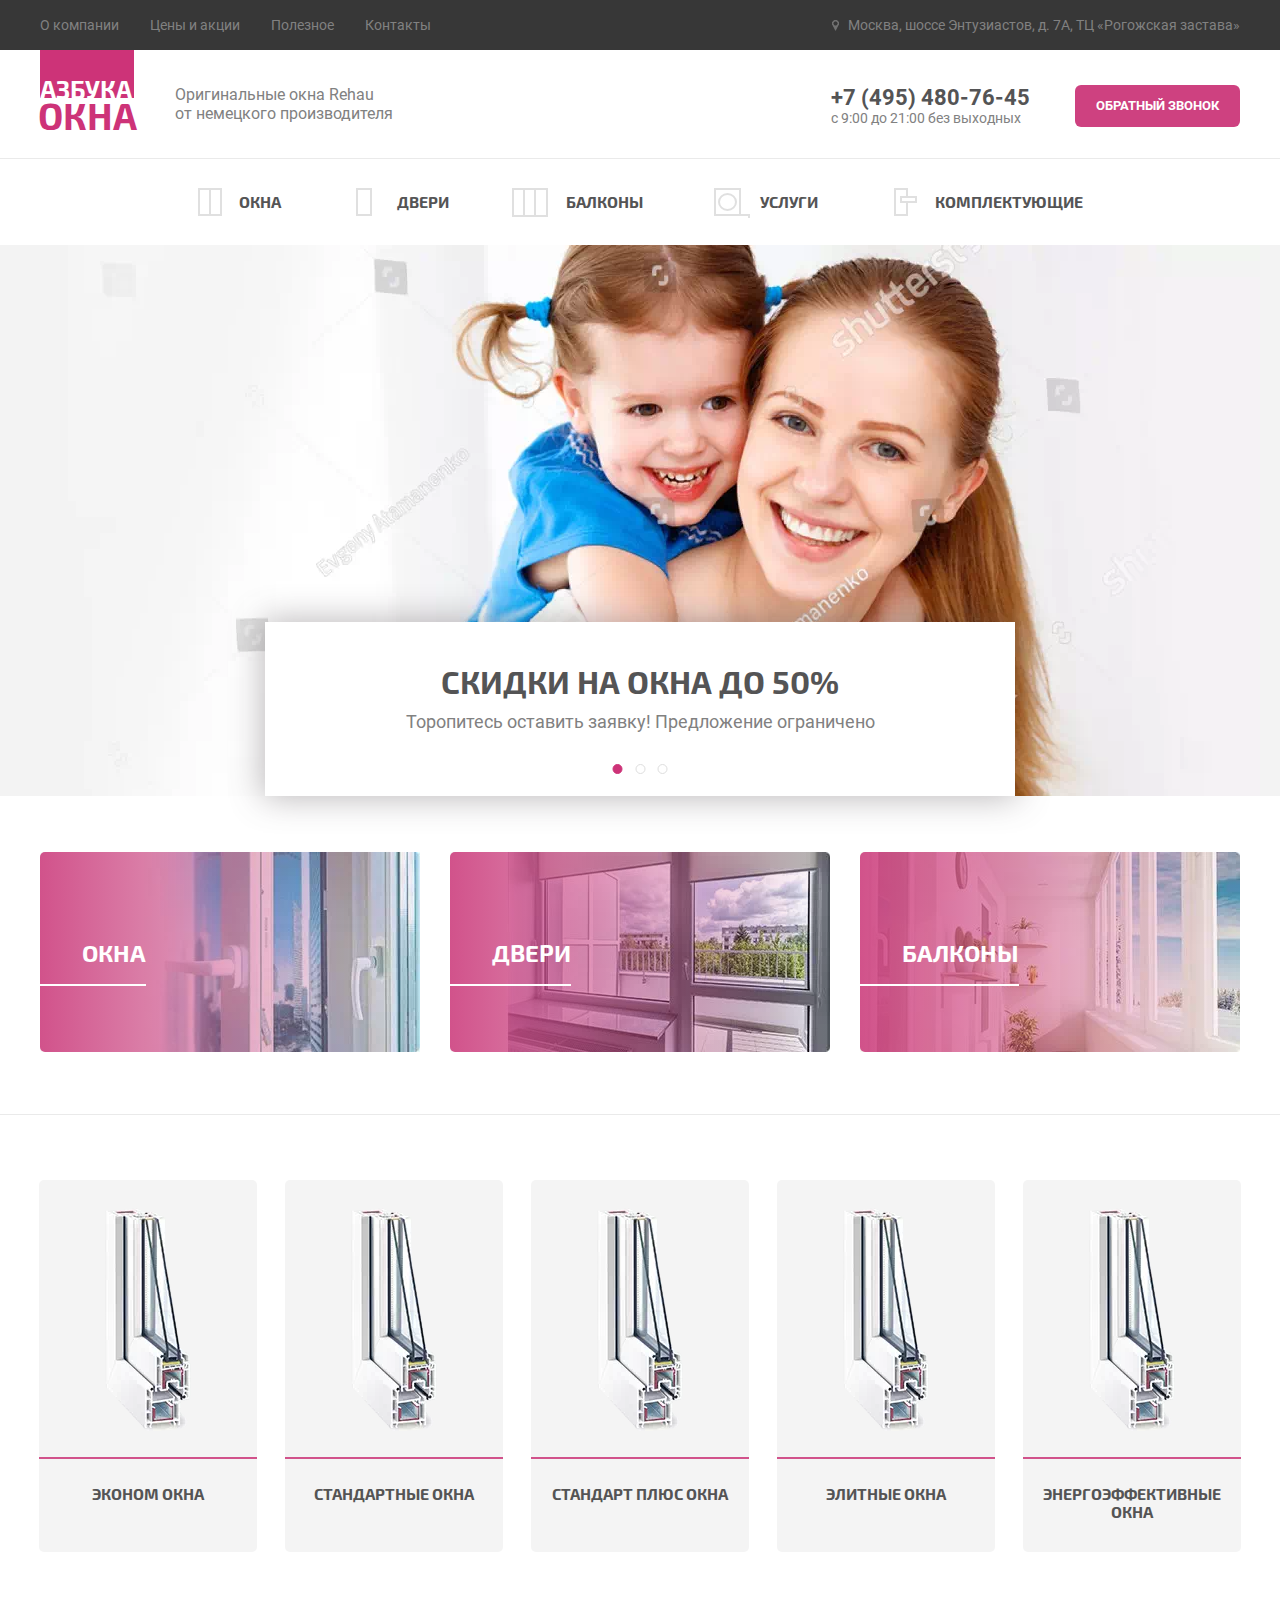
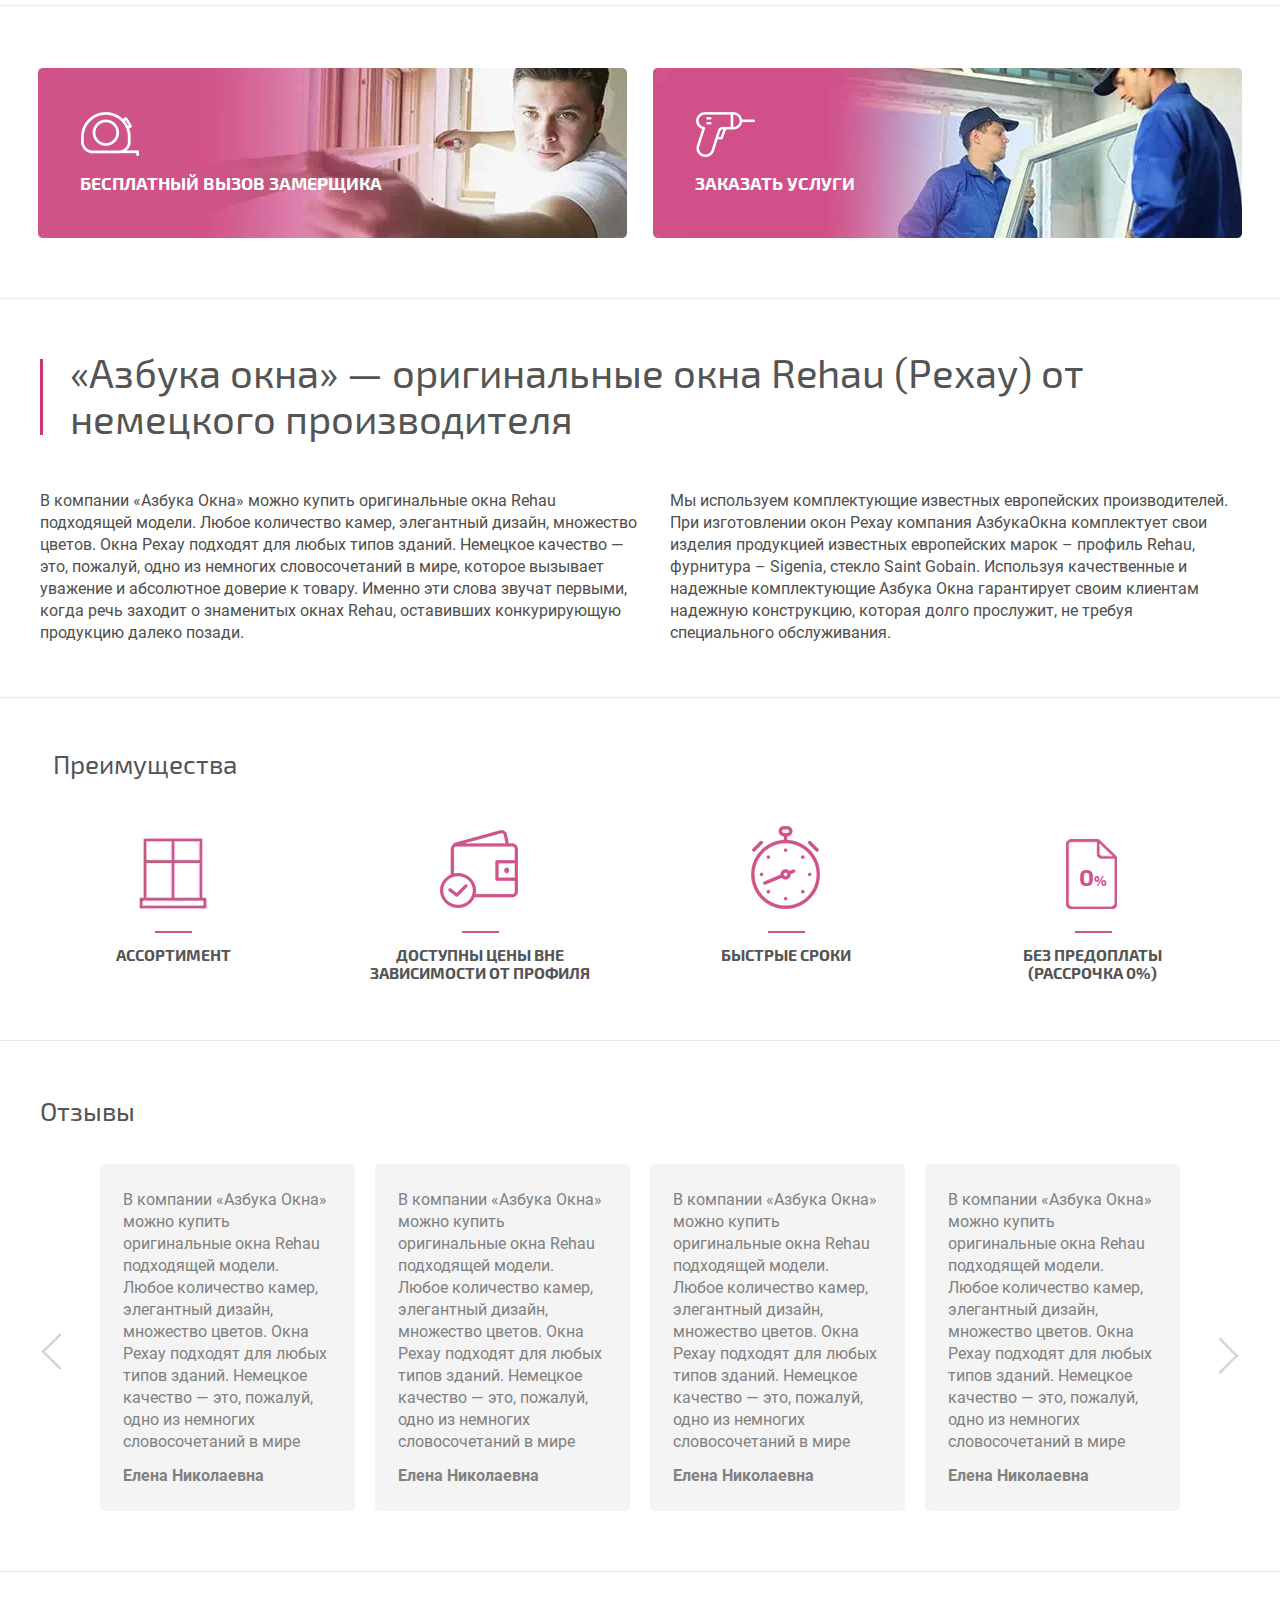
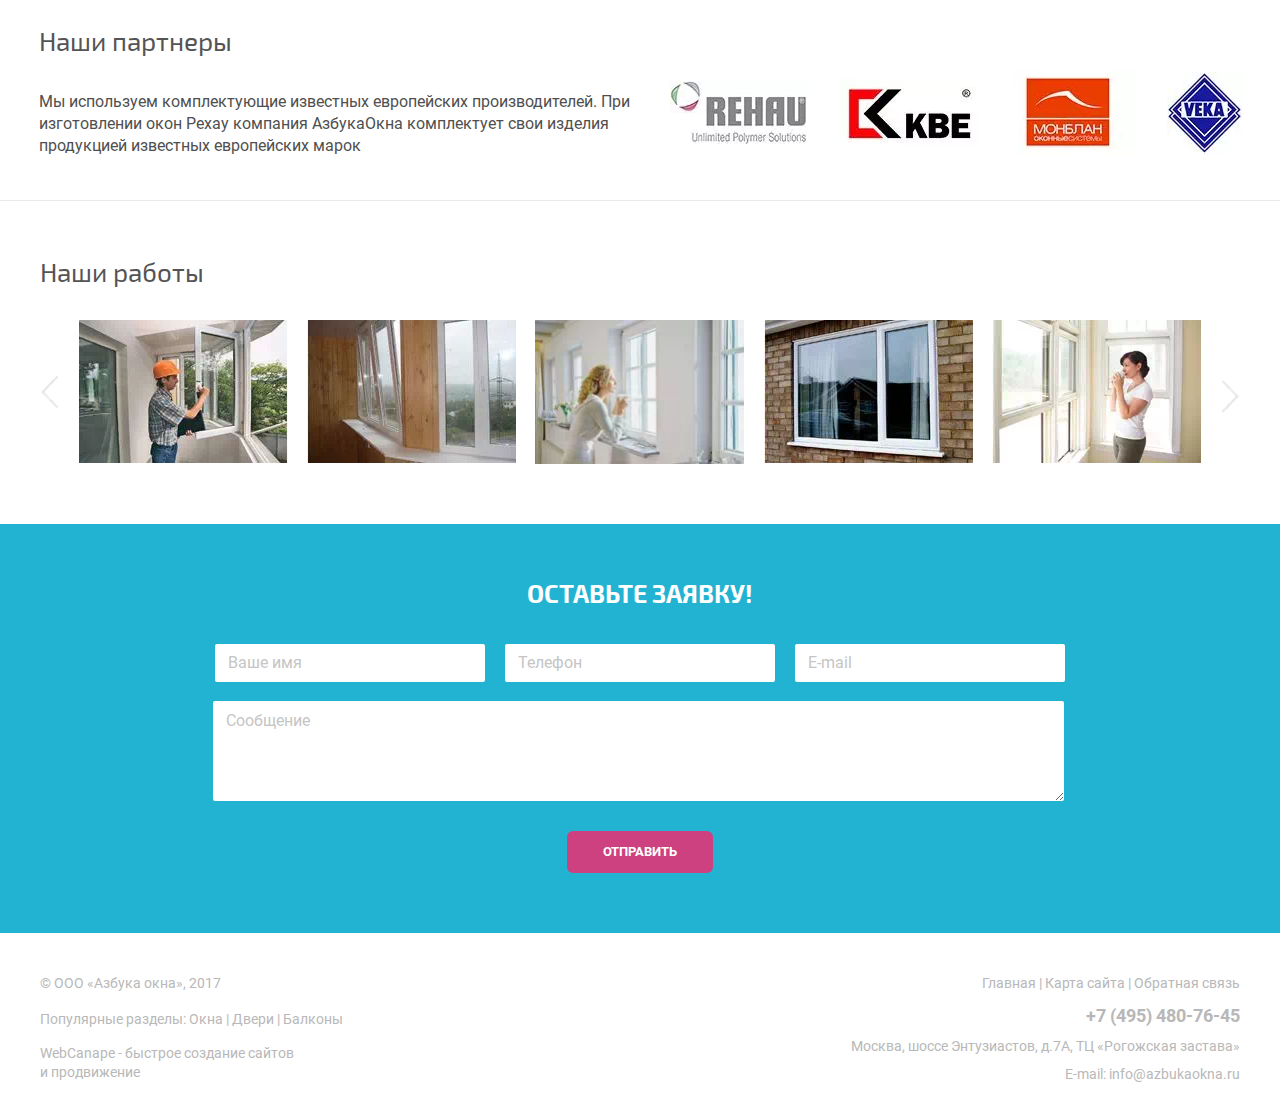
<file: docs/index.html>
<!doctype html><html lang="ru"><head><meta charset="UTF-8"><meta name="keywords" content="Азбука окна, пластиковые окна"><meta name="description" content="Купить недорогие пластиковые окна ПВХ от производителя из немецких профилей REHAU (Рехау). Низкие цены, гарантия, рассрочка."><meta name="author" content="https://github.com/webproject67"><meta name="format-detection" content="telephone=no"><title>Пластиковые окна в Азбука окна</title><link rel="apple-touch-icon" sizes="180x180" href="favicon/apple-touch-icon.png"><link rel="icon" type="image/png" sizes="32x32" href="favicon/favicon-32x32.png"><link rel="icon" type="image/png" sizes="16x16" href="favicon/favicon-16x16.png"><link rel="manifest" href="/site.webmanifest"><meta name="msapplication-TileColor" content="#da532c"><meta name="theme-color" content="#ffffff"><link rel="preload" href="fonts/Exo2-Bold.woff2" as="font" type="font/woff2" crossorigin="anonymous"><link rel="preload" href="fonts/Exo2-Regular.woff2" as="font" type="font/woff2" crossorigin="anonymous"><link rel="preload" href="fonts/Roboto-Bold.woff2" as="font" type="font/woff2" crossorigin="anonymous"><link rel="preload" href="fonts/Roboto-Regular.woff2" as="font" type="font/woff2" crossorigin="anonymous"><link href="style.css" rel="stylesheet"></head><body><header class="page-header"><div class="page-header__nav"><nav class="main-nav"><ul class="main-nav__list"><li class="main-nav__item"><a class="main-nav__link" href="#">О компании</a></li><li class="main-nav__item"><a class="main-nav__link" href="#">Цены и акции</a></li><li class="main-nav__item"><a class="main-nav__link" href="#">Полезное</a></li><li class="main-nav__item"><a class="main-nav__link" href="#">Контакты</a></li></ul><button class="main-nav__address">Москва, шоссе Энтузиастов, д. 7А, ТЦ «Рогожская застава»</button></nav></div><section class="page-header__contacts"><h2 class="visually-hidden">Контакты</h2><div class="page-header__leftColumn"><div class="page-header__logo"><p class="page-header__alphabet">азбука</p><p class="page-header__windows">окна</p></div><p class="page-header__desc">Оригинальные окна Rehau<br>от немецкого производителя</p></div><div class="page-header__rightColumn"><div class="page-header__telephone"><a class="page-header__tel" href="tel:+74954807645">+7 (495) 480-76-45</a><p class="page-header__time">c 9:00 до 21:00 без выходных</p></div><button class="page-header__btn">Обратный звонок</button></div></section><section class="page-header__type"><h2 class="visually-hidden">Слайдер</h2><ul class="page-header__list"><li class="page-header__item"><a class="page-header__link" href="#"><span class="page-header__lines page-header__lines--line1-1"></span> <span class="page-header__lines page-header__lines--line1-2"></span> <span class="page-header__lines page-header__lines--line1-3"></span> окна</a></li><li class="page-header__item"><a class="page-header__link" href="#"><span class="page-header__lines page-header__lines--line2-1"></span> <span class="page-header__lines page-header__lines--line2-2"></span> двери</a></li><li class="page-header__item"><a class="page-header__link" href="#"><span class="page-header__lines page-header__lines--line3-1"></span> <span class="page-header__lines page-header__lines--line3-2"></span> <span class="page-header__lines page-header__lines--line3-3"></span> балконы</a></li><li class="page-header__item"><a class="page-header__link" href="#"><span class="page-header__lines page-header__lines--line4-1"></span> <span class="page-header__lines page-header__lines--line4-2"></span> <span class="page-header__lines page-header__lines--line4-3"></span> услуги</a></li><li class="page-header__item"><a class="page-header__link" href="#"><span class="page-header__lines page-header__lines--line5-1"></span> <span class="page-header__lines page-header__lines--line5-2"></span> <span class="page-header__lines page-header__lines--line5-3"></span> <span class="page-header__lines page-header__lines--line5-4"></span> <span class="page-header__lines page-header__lines--line5-5"></span> комплектующие</a></li></ul></section></header><main class="page-main"><section class="sliders"><h1 class="visually-hidden">Азбука окна, пластиковые окна</h1><ul class="sliders__list"><li class="sliders__item sliders__item--active"><picture><source type="image/webp" srcset="img/webp/slider1@1x.webp, img/webp/slider1@2x.webp 2x"><img class="sliders__img sliders__img--slider1" src="img/slider1@1x.jpg" srcset="img/slider1@2x.jpg 2x" alt="slider"></picture><div class="sliders__desc"><h2 class="sliders__title">Скидки на окна до 50%</h2><p class="sliders__text">Торопитесь оставить заявку! Предложение ограничено</p></div></li><li class="sliders__item"><picture><source type="image/webp" srcset="img/webp/slider2@1x.webp, img/webp/slider2@2x.webp 2x"><img class="sliders__img sliders__img--slider2" src="img/slider2@1x.jpg" srcset="img/slider2@2x.jpg 2x" alt="slider"></picture><div class="sliders__desc"><h2 class="sliders__title">Надоело переплачивать за бренды?</h2><p class="sliders__text">Только у нас стоимость окна не зависит от производителя профиля.<br>Любой производитель - одна цена.</p></div></li><li class="sliders__item"><picture><source type="image/webp" srcset="img/webp/slider3@1x.webp, img/webp/slider3@2x.webp 2x"><img class="sliders__img sliders__img--slider3" src="img/slider3@1x.jpg" srcset="img/slider3@2x.jpg 2x" alt="slider"></picture><div class="sliders__desc"><h2 class="sliders__title">москитная сетка в подарок</h2><p class="sliders__text">все весну при заказе окон</p></div></li></ul><div class="sliders__btns"><span class="sliders__btn sliders__btn--active"></span> <span class="sliders__btn"></span> <span class="sliders__btn"></span></div></section><section class="layout"><h2 class="visually-hidden">Разводка</h2><ul class="layout__list"><li class="layout__item"><p class="layout__text">окна</p><picture><source type="image/webp" srcset="img/webp/windows@1x.webp, img/webp/windows@2x.webp 2x"><img class="layout__img" src="img/windows@1x.jpg" srcset="img/windows@2x.jpg 2x" alt="windows"></picture><span class="layout__linear-gradient"></span></li><li class="layout__item"><p class="layout__text">двери</p><picture><source type="image/webp" srcset="img/webp/doors@1x.webp, img/webp/doors@2x.webp 2x"><img class="layout__img" src="img/doors@1x.jpg" srcset="img/doors@2x.jpg 2x" alt="doors"></picture><span class="layout__linear-gradient"></span></li><li class="layout__item"><p class="layout__text">балконы</p><picture><source type="image/webp" srcset="img/webp/balconies@1x.webp, img/webp/balconies@2x.webp 2x"><img class="layout__img" src="img/balconies@1x.jpg" srcset="img/balconies@2x.jpg 2x" alt="balconies"></picture><span class="layout__linear-gradient"></span></li></ul></section><span class="page-main__lines page-main__lines--line1"></span><section class="windows"><h2 class="visually-hidden">Окна</h2><ul class="windows__list"><li class="windows__item"><picture><source type="image/webp" srcset="img/webp/windows2@1x.webp, img/webp/windows2@2x.webp 2x"><img class="windows__img" src="img/windows2@1x.png" srcset="img/windows2@2x.png 2x" alt="windows"></picture><p class="windows__text">Эконом окна</p><div class="windows__hover"><p class="windows__description">Окна с повышенными теплозащитными характеристиками. Для холодных квартир, загородного жилья, объединения лоджий с комнатой.</p><p class="windows__price">Цена от <span class="windows__price--font-size">9 999</span><br>руб. за м<sup><small>2</small></sup></p><button class="windows__btn">Заказать</button></div></li><li class="windows__item"><picture><source type="image/webp" srcset="img/webp/windows2@1x.webp, img/webp/windows2@2x.webp 2x"><img class="windows__img" src="img/windows2@1x.png" srcset="img/windows2@2x.png 2x" alt="windows"></picture><p class="windows__text">Стандартные окна</p><div class="windows__hover"><p class="windows__description">Окна с повышенными теплозащитными характеристиками. Для холодных квартир, загородного жилья, объединения лоджий с комнатой.</p><p class="windows__price">Цена от <span class="windows__price--font-size">9 999</span><br>руб. за м<sup><small>2</small></sup></p><button class="windows__btn">Заказать</button></div></li><li class="windows__item"><picture><source type="image/webp" srcset="img/webp/windows2@1x.webp, img/webp/windows2@2x.webp 2x"><img class="windows__img" src="img/windows2@1x.png" srcset="img/windows2@2x.png 2x" alt="windows"></picture><p class="windows__text">Стандарт плюс окна</p><div class="windows__hover"><p class="windows__description">Окна с повышенными теплозащитными характеристиками. Для холодных квартир, загородного жилья, объединения лоджий с комнатой.</p><p class="windows__price">Цена от <span class="windows__price--font-size">9 999</span><br>руб. за м<sup><small>2</small></sup></p><button class="windows__btn">Заказать</button></div></li><li class="windows__item"><picture><source type="image/webp" srcset="img/webp/windows2@1x.webp, img/webp/windows2@2x.webp 2x"><img class="windows__img" src="img/windows2@1x.png" srcset="img/windows2@2x.png 2x" alt="windows"></picture><p class="windows__text">Элитные окна</p><div class="windows__hover"><p class="windows__description">Окна с повышенными теплозащитными характеристиками. Для холодных квартир, загородного жилья, объединения лоджий с комнатой.</p><p class="windows__price">Цена от <span class="windows__price--font-size">9 999</span><br>руб. за м<sup><small>2</small></sup></p><button class="windows__btn">Заказать</button></div></li><li class="windows__item"><picture><source type="image/webp" srcset="img/webp/windows2@1x.webp, img/webp/windows2@2x.webp 2x"><img class="windows__img" src="img/windows2@1x.png" srcset="img/windows2@2x.png 2x" alt="windows"></picture><p class="windows__text">Энергоэффективные окна</p><div class="windows__hover"><p class="windows__description">Окна с повышенными теплозащитными характеристиками. Для холодных квартир, загородного жилья, объединения лоджий с комнатой.</p><p class="windows__price">Цена от <span class="windows__price--font-size">9 999</span><br>руб. за м<sup><small>2</small></sup></p><button class="windows__btn">Заказать</button></div></li></ul></section><section class="banners"><h2 class="visually-hidden">Баннеры</h2><a class="banners__link" href="#"><picture><source type="image/webp" srcset="img/webp/banner1@1x.webp, img/webp/banner1@2x.webp 2x"><img class="banners__img" src="img/banner1@1x.jpg" srcset="img/banner1@2x.jpg 2x" alt="banner"></picture><picture><source type="image/webp" srcset="img/webp/roulette@1x.webp, img/webp/roulette@2x.webp 2x"><img class="banners__logo" src="img/roulette@1x.png" srcset="img/roulette@2x.png 2x" alt="roulette"></picture>Бесплатный вызов замерщика </a><a class="banners__link" href="#"><picture><source type="image/webp" srcset="img/webp/banner2@1x.webp, img/webp/banner2@2x.webp 2x"><img class="banners__img" src="img/banner2@1x.jpg" srcset="img/banner2@2x.jpg 2x" alt="banner"></picture><picture><source type="image/webp" srcset="img/webp/drill@1x.webp, img/webp/drill@2x.webp 2x"><img class="banners__logo" src="img/drill@1x.png" srcset="img/drill@2x.png 2x" alt="drill"></picture>заказать услуги</a></section><span class="page-main__lines page-main__lines--line2"></span><section class="texts"><h2 class="texts__title">«Азбука окна» — оригинальные окна Rehau (Рехау) от немецкого производителя</h2><ul class="texts__list"><li class="texts__item"><p class="texts__text">В компании «Азбука Окна» можно купить оригинальные окна Rehau подходящей модели. Любое количество камер, элегантный дизайн, множество цветов. Окна Рехау подходят для любых типов зданий. Немецкое качество — это, пожалуй, одно из немногих словосочетаний в мире, которое вызывает уважение и абсолютное доверие к товару. Именно эти слова звучат первыми, когда речь заходит о знаменитых окнах Rehau, оставивших конкурирующую продукцию далеко позади.</p></li><li class="texts__item"><p class="texts__text">Мы используем комплектующие известных европейских производителей. При изготовлении окон Рехау компания АзбукаОкна комплектует свои изделия продукцией известных европейских марок – профиль Rehau, фурнитура – Sigenia, стекло Saint Gobain. Используя качественные и надежные комплектующие Азбука Окна гарантирует своим клиентам надежную конструкцию, которая долго прослужит, не требуя специального обслуживания.</p></li></ul></section><section class="advantages"><h2 class="advantages__title">Преимущества</h2><ul class="advantages__list"><li class="advantages__item"><picture><source type="image/webp" srcset="img/webp/assortment@1x.webp, img/webp/assortment@2x.webp 2x"><img class="advantages__img advantages__img--assortment" src="img/assortment@1x.png" srcset="img/assortment@2x.png 2x" alt="assortment"></picture>ассортимент</li><li class="advantages__item"><picture><source type="image/webp" srcset="img/webp/prices@1x.webp, img/webp/prices@2x.webp 2x"><img class="advantages__img advantages__img--prices" src="img/prices@1x.png" srcset="img/prices@2x.png 2x" alt="prices"></picture>доступны цены вне<br>зависимости от профиля</li><li class="advantages__item"><picture><source type="image/webp" srcset="img/webp/deadlines@1x.webp, img/webp/deadlines@2x.webp 2x"><img class="advantages__img advantages__img--deadlines" src="img/deadlines@1x.png" srcset="img/deadlines@2x.png 2x" alt="deadlines"></picture>быстрые сроки</li><li class="advantages__item"><picture><source type="image/webp" srcset="img/webp/installment@1x.webp, img/webp/installment@2x.webp 2x"><img class="advantages__img advantages__img--installment" src="img/installment@1x.png" srcset="img/installment@2x.png 2x" alt="installment"></picture>без предоплаты<br>(рассрочка 0%) <span class="advantages__zero">0<span class="advantages__zero--font-size">%</span></span></li></ul></section><span class="page-main__lines page-main__lines--line3"></span><section class="reviews"><h2 class="reviews__title">Отзывы</h2><ul class="reviews__list"><li class="reviews__item"><p class="reviews__text">В компании «Азбука Окна» можно купить оригинальные окна Rehau подходящей модели. Любое количество камер, элегантный дизайн, множество цветов. Окна Рехау подходят для любых типов зданий. Немецкое качество — это, пожалуй, одно из немногих словосочетаний в мире</p><p class="reviews__author">Елена Николаевна</p></li><li class="reviews__item"><p class="reviews__text">В компании «Азбука Окна» можно купить оригинальные окна Rehau подходящей модели. Любое количество камер, элегантный дизайн, множество цветов. Окна Рехау подходят для любых типов зданий. Немецкое качество — это, пожалуй, одно из немногих словосочетаний в мире</p><p class="reviews__author">Елена Николаевна</p></li><li class="reviews__item"><p class="reviews__text">В компании «Азбука Окна» можно купить оригинальные окна Rehau подходящей модели. Любое количество камер, элегантный дизайн, множество цветов. Окна Рехау подходят для любых типов зданий. Немецкое качество — это, пожалуй, одно из немногих словосочетаний в мире</p><p class="reviews__author">Елена Николаевна</p></li><li class="reviews__item"><p class="reviews__text">В компании «Азбука Окна» можно купить оригинальные окна Rehau подходящей модели. Любое количество камер, элегантный дизайн, множество цветов. Окна Рехау подходят для любых типов зданий. Немецкое качество — это, пожалуй, одно из немногих словосочетаний в мире</p><p class="reviews__author">Елена Николаевна</p></li></ul><button class="reviews__btn reviews__btn--left"><picture><source type="image/webp" srcset="img/webp/arrow@1x.webp, img/webp/arrow@2x.webp 2x"><img class="reviews__img" src="img/arrow@1x.png" srcset="img/arrow@2x.png 2x" alt="arrow"></picture></button> <button class="reviews__btn reviews__btn--right"><picture><source type="image/webp" srcset="img/webp/arrow@1x.webp, img/webp/arrow@2x.webp 2x"><img class="reviews__img" src="img/arrow@1x.png" srcset="img/arrow@2x.png 2x" alt="arrow"></picture></button></section><section class="partners"><div class="partners__wrapper"><h2 class="partners__title">Наши партнеры</h2><p class="partners__text">Мы используем комплектующие известных европейских производителей. При изготовлении окон Рехау компания АзбукаОкна комплектует свои изделия продукцией известных европейских марок</p></div><ul class="partners__list"><li class="partners__item"><picture><source type="image/webp" srcset="img/webp/logo-rehau@1x.webp, img/webp/logo-rehau@2x.webp 2x"><img class="partners__img partners__img--logo-rehau" src="img/logo-rehau@1x.jpg" srcset="img/logo-rehau@2x.jpg 2x" alt="logo"></picture></li><li class="partners__item"><picture><source type="image/webp" srcset="img/webp/logo-kbe@1x.webp, img/webp/logo-kbe@2x.webp 2x"><img class="partners__img partners__img--logo-kbe" src="img/logo-kbe@1x.jpg" srcset="img/logo-kbe@2x.jpg 2x" alt="logo"></picture></li><li class="partners__item"><picture><source type="image/webp" srcset="img/webp/logo-montblanc@1x.webp, img/webp/logo-montblanc@2x.webp 2x"><img class="partners__img partners__img--logo-montblanc" src="img/logo-montblanc@1x.jpg" srcset="img/logo-montblanc@2x.jpg 2x" alt="logo"></picture></li><li class="partners__item"><picture><source type="image/webp" srcset="img/webp/logo-veka@1x.webp, img/webp/logo-veka@2x.webp 2x"><img class="partners__img partners__img--logo-veka" src="img/logo-veka@1x.jpg" srcset="img/logo-veka@2x.jpg 2x" alt="logo"></picture></li></ul></section><span class="page-main__lines page-main__lines--line4"></span><section class="work"><h2 class="work__title">Наши работы</h2><ul class="work__list"><li class="work__item"><picture><source type="image/webp" srcset="img/webp/photo1@1x.webp, img/webp/photo1@2x.webp 2x"><img class="work__img" src="img/photo1@1x.jpg" srcset="img/photo1@2x.jpg 2x" alt="photo"></picture></li><li class="work__item"><picture><source type="image/webp" srcset="img/webp/photo2@1x.webp, img/webp/photo2@2x.webp 2x"><img class="work__img" src="img/photo2@1x.jpg" srcset="img/photo2@2x.jpg 2x" alt="photo"></picture></li><li class="work__item"><picture><source type="image/webp" srcset="img/webp/photo3@1x.webp, img/webp/photo3@2x.webp 2x"><img class="work__img" src="img/photo3@1x.jpg" srcset="img/photo3@2x.jpg 2x" alt="photo"></picture></li><li class="work__item"><picture><source type="image/webp" srcset="img/webp/photo4@1x.webp, img/webp/photo4@2x.webp 2x"><img class="work__img" src="img/photo4@1x.jpg" srcset="img/photo4@2x.jpg 2x" alt="photo"></picture></li><li class="work__item"><picture><source type="image/webp" srcset="img/webp/photo5@1x.webp, img/webp/photo5@2x.webp 2x"><img class="work__img" src="img/photo5@1x.jpg" srcset="img/photo5@2x.jpg 2x" alt="photo"></picture></li></ul><button class="work__btn work__btn--left"><picture><source type="image/webp" srcset="img/webp/arrow2@1x.webp, img/webp/arrow2@2x.webp 2x"><img class="work__button" src="img/arrow2@1x.png" srcset="img/arrow2@2x.png 2x" alt="arrow"></picture></button> <button class="work__btn work__btn--right"><picture><source type="image/webp" srcset="img/webp/arrow2@1x.webp, img/webp/arrow2@2x.webp 2x"><img class="work__button" src="img/arrow2@1x.png" srcset="img/arrow2@2x.png 2x" alt="arrow"></picture></button></section><section class="forms"><h2 class="visually-hidden">Форма</h2><p class="forms__request">оставьте заявку!</p><form class="forms__form"><input class="forms__name" placeholder="Ваше имя" required> <input class="forms__tel" type="tel" placeholder="Телефон" required> <input class="forms__email" type="email" placeholder="E-mail" required> <textarea class="forms__texterea" placeholder="Сообщение" required></textarea> <button class="forms__btn" type="submit">отправить</button></form></section></main><footer class="page-footer"><div class="page-footer__leftColumn"><p class="page-footer__logo">© ООО «Азбука окна», 2017</p><p class="page-footer__text">Популярные разделы: <a class="page-footer__link" href="#">Окна</a> | <a class="page-footer__link" href="#">Двери</a> | <a class="page-footer__link" href="#">Балконы</a></p><a class="page-footer__link" href="#">WebCanape - быстрое создание сайтов<br>и продвижение</a></div><div class="page-footer__rightColumn"><p class="page-footer__text"><a class="page-footer__link" href="#">Главная</a> | <a class="page-footer__link" href="#">Карта сайта</a> | <a class="page-footer__link" href="#">Обратная связь</a></p><a class="page-footer__tel" href="tel:+74954807645">+7 (495) 480-76-45</a><p class="page-footer__address">Москва, шоссе Энтузиастов, д.7А, ТЦ «Рогожская застава»</p><a class="page-footer__email" href="mailto:info@azbukaokna.ru">E-mail: info@azbukaokna.ru</a></div></footer><a class="scroll" href="#"><svg class="scroll--top" width="40" height="40"><use xlink:href="img/svg/sprite.svg#icon-scroll"></use></svg></a><script src="bundle.js"></script></body></html>
</file>
<file: docs/style.css>
/*! normalize.css v8.0.1 | MIT License | github.com/necolas/normalize.css */html{line-height:1.15;-webkit-text-size-adjust:100%}body{margin:0}main{display:block}h1{font-size:2em;margin:.67em 0}hr{-webkit-box-sizing:content-box;box-sizing:content-box;height:0;overflow:visible}pre{font-family:monospace,monospace;font-size:1em}a{background-color:rgba(0,0,0,0)}abbr[title]{border-bottom:none;text-decoration:underline;-webkit-text-decoration:underline dotted;text-decoration:underline dotted}b,strong{font-weight:bolder}code,kbd,samp{font-family:monospace,monospace;font-size:1em}small{font-size:80%}sub,sup{font-size:75%;line-height:0;position:relative;vertical-align:baseline}sub{bottom:-.25em}sup{top:-.5em}img{border-style:none}button,input,optgroup,select,textarea{font-family:inherit;font-size:100%;line-height:1.15;margin:0}button,input{overflow:visible}button,select{text-transform:none}[type=button],[type=reset],[type=submit],button{-webkit-appearance:button}[type=button]::-moz-focus-inner,[type=reset]::-moz-focus-inner,[type=submit]::-moz-focus-inner,button::-moz-focus-inner{border-style:none;padding:0}[type=button]:-moz-focusring,[type=reset]:-moz-focusring,[type=submit]:-moz-focusring,button:-moz-focusring{outline:1px dotted ButtonText}fieldset{padding:.35em .75em .625em}legend{-webkit-box-sizing:border-box;box-sizing:border-box;color:inherit;display:table;max-width:100%;padding:0;white-space:normal}progress{vertical-align:baseline}textarea{overflow:auto}[type=checkbox],[type=radio]{-webkit-box-sizing:border-box;box-sizing:border-box;padding:0}[type=number]::-webkit-inner-spin-button,[type=number]::-webkit-outer-spin-button{height:auto}[type=search]{-webkit-appearance:textfield;outline-offset:-2px}[type=search]::-webkit-search-decoration{-webkit-appearance:none}::-webkit-file-upload-button{-webkit-appearance:button;font:inherit}details{display:block}summary{display:list-item}[hidden],template{display:none}@font-face{font-family:Exo2;font-weight:700;font-display:swap;src:url(./fonts/Exo2-Bold.woff2) format("woff2"),url(./fonts/Exo2-Bold.woff) format("woff")}@font-face{font-family:Exo2;font-weight:400;font-display:swap;src:url(./fonts/Exo2-Regular.woff2) format("woff2"),url(./fonts/Exo2-Regular.woff) format("woff")}@font-face{font-family:Roboto;font-weight:700;font-display:swap;src:url(./fonts/Roboto-Bold.woff2) format("woff2"),url(./fonts/Roboto-Bold.woff) format("woff")}@font-face{font-family:Roboto;font-weight:400;font-display:swap;src:url(./fonts/Roboto-Regular.woff2) format("woff2"),url(./fonts/Roboto-Regular.woff) format("woff")}body{min-width:900px;font-family:Roboto,Arial,sans-serif;font-weight:400;color:#4f4f4f;font-size:16px}html{-webkit-box-sizing:border-box;box-sizing:border-box}*,:after,:before{-webkit-box-sizing:inherit;box-sizing:inherit}img{max-width:100%;height:auto}.visually-hidden:not(:focus):not(:active){position:absolute;overflow:hidden;clip:rect(0,0,0,0);width:1px;height:1px;margin:-1px;padding:0;white-space:nowrap;border:0;-webkit-clip-path:inset(100%);clip-path:inset(100%)}button,input,label,select{cursor:pointer}a{text-decoration:none}h1,h2,h3{font-weight:inherit}.page-header{position:relative}.page-header:before{position:absolute;content:"";top:158px;width:100%;border-bottom:1px solid #eaeaea}.page-header__nav{background-color:#373737}.page-header__contacts{-webkit-box-pack:justify;-ms-flex-pack:justify;justify-content:space-between;max-width:1240px;margin:0 auto;padding:0 20px 23px}.page-header__contacts,.page-header__leftColumn{display:-webkit-box;display:-ms-flexbox;display:flex}.page-header__logo{margin-right:38px}.page-header__alphabet{margin:25px 0 -10px;position:relative;font-family:Exo2;color:#fff;font-weight:700;font-size:25px;text-transform:uppercase}.page-header__alphabet:before{position:absolute;content:"";z-index:-1;top:-25px;left:0;width:94px;height:48px;background-color:#cd3378}.page-header__windows{margin:0 0 0 -2px;font-family:Exo2;color:#cd3378;font-size:37px;font-weight:700;text-transform:uppercase}.page-header__desc{margin:36px 0 0;color:#818181}.page-header__rightColumn{display:-webkit-box;display:-ms-flexbox;display:flex;-webkit-box-align:center;-ms-flex-align:center;align-items:center}.page-header__tel{display:block;margin-top:24px;color:#545455;font-size:22px;font-weight:700}.page-header__tel:hover{text-decoration:underline}.page-header__time{margin:0;color:#818181;font-size:14px}.page-header__btn{margin:24px 0 0 45px;padding:11px 21px;color:#fff;font-size:13px;font-weight:700;line-height:20px;text-transform:uppercase;border:none;border-radius:6px;background-color:#ce4180;-webkit-transition:all .4s ease;-o-transition:all .4s ease;transition:all .4s ease}.page-header__btn:hover{background-color:#f19bc1}.page-header__type{max-width:885px;margin:0 auto;padding:33px 0}.page-header__list{display:-webkit-box;display:-ms-flexbox;display:flex;-webkit-box-pack:justify;-ms-flex-pack:justify;justify-content:space-between;margin:0;padding:0;list-style:none}.page-header__link{padding:10px 0 10px 41px;position:relative;font-family:Exo2;color:#545455;font-weight:700;text-transform:uppercase}.page-header__link:hover .page-header__lines:before{position:absolute;content:"";background-color:#f89ec6}.page-header__link:hover .page-header__lines:after{position:absolute;content:"";background-color:#f89ec6}.page-header__link:hover .page-header__lines--line4-3:before{background-color:rgba(0,0,0,0);border:2px solid #f89ec6}.page-header__lines:before{position:absolute;content:"";background-color:#e0e0e0}.page-header__lines:after{position:absolute;content:"";background-color:#e0e0e0}.page-header__lines--line1-1:before{top:6px;left:0;width:2px;height:28px}.page-header__lines--line1-1:after{top:6px;left:22px;width:2px;height:28px}.page-header__lines--line1-2:before{top:6px;left:11px;width:2px;height:28px}.page-header__lines--line1-2:after{top:6px;left:0;width:24px;height:2px}.page-header__lines--line1-3:before{top:32px;left:0;width:24px;height:2px}.page-header__lines--line2-1:before{top:6px;left:0;width:2px;height:28px}.page-header__lines--line2-1:after{top:6px;left:14px;width:2px;height:28px}.page-header__lines--line2-2:before{top:6px;left:0;width:16px;height:2px}.page-header__lines--line2-2:after{top:32px;left:0;width:16px;height:2px}.page-header__lines--line3-1:before{top:6px;left:-13px;width:2px;height:28px}.page-header__lines--line3-1:after{top:6px;left:21px;width:2px;height:28px}.page-header__lines--line3-2:before{top:6px;left:-2px;width:2px;height:28px}.page-header__lines--line3-2:after{top:6px;left:9px;width:2px;height:28px}.page-header__lines--line3-3:before{top:6px;left:-13px;width:36px;height:2px}.page-header__lines--line3-3:after{top:33px;left:-13px;width:36px;height:2px}.page-header__lines--line4-1:before{top:6px;left:-5px;width:2px;height:28px}.page-header__lines--line4-1:after{top:6px;left:20px;width:2px;height:28px}.page-header__lines--line4-2:before{top:6px;left:-5px;width:27px;height:2px}.page-header__lines--line4-2:after{top:32px;left:-5px;width:36px;height:2px}.page-header__lines--line4-3:before{top:11px;left:-1px;width:19px;height:18px;background-color:rgba(0,0,0,0);border:2px solid #e0e0e0;border-radius:50%}.page-header__lines--line4-3:after{top:32px;left:29px;width:2px;height:4px}.page-header__lines--line5-1:before{top:6px;left:0;width:2px;height:28px}.page-header__lines--line5-1:after{top:6px;left:12px;width:2px;height:9px}.page-header__lines--line5-2:before{top:6px;left:0;width:14px;height:2px}.page-header__lines--line5-2:after{top:32px;left:0;width:14px;height:2px}.page-header__lines--line5-3:before{top:14px;left:6px;width:17px;height:2px}.page-header__lines--line5-3:after{top:19px;left:6px;width:17px;height:2px}.page-header__lines--line5-4:before{top:14px;left:6px;width:2px;height:6px}.page-header__lines--line5-4:after{top:14px;left:21px;width:2px;height:6px}.page-header__lines--line5-5:before{top:21px;left:12px;width:2px;height:13px}.main-nav{-webkit-box-pack:justify;-ms-flex-pack:justify;justify-content:space-between;max-width:1240px;margin:0 auto;padding:16px 20px}.main-nav,.main-nav__list{display:-webkit-box;display:-ms-flexbox;display:flex}.main-nav__list{margin:0;padding:0;list-style:none}.main-nav__item{padding-right:31px}.main-nav__link{color:#818181;font-size:14px;-webkit-transition:all .4s ease;-o-transition:all .4s ease;transition:all .4s ease}.main-nav__link:hover{color:#fff}.main-nav__address{position:relative;padding:0 0 0 20px;color:#818181;font-size:14px;background-color:rgba(0,0,0,0);border:none;-webkit-transition:all .4s ease;-o-transition:all .4s ease;transition:all .4s ease}.main-nav__address:before{position:absolute;content:"";top:4px;left:4px;width:7px;height:11px;background:url(./img/map-marker-1@1x.png) no-repeat}@media (-o-min-device-pixel-ratio:3/2),(-webkit-min-device-pixel-ratio:1.5),(min-resolution:1.5dppx),(min-resolution:144dpi){.main-nav__address:before{background-image:url(./img/map-marker-1@2x.png);background-size:7px auto}}.main-nav__address:hover{color:#fff}.page-main__lines{position:relative;display:block}.page-main__lines:before{position:absolute;content:"";width:100%;border-bottom:1px solid #eaeaea}.page-main__lines:after{position:absolute;content:"";width:100%;border-bottom:1px solid #eaeaea}.page-main__lines--line1:before{top:0}.page-main__lines--line1:after{top:491px}.page-main__lines--line2:before{top:0}.page-main__lines--line2:after{top:399px}.page-main__lines--line3:before{top:0}.page-main__lines--line3:after{top:531px}.page-main__lines--line4:before{top:0}.sliders{position:relative;background-color:#f3f3f3}.sliders__list{margin:0;padding:0;list-style:none}.sliders__item{display:none}.sliders__item--active{display:block;height:551px}.sliders__img{display:block;margin:0 auto}.sliders__desc{position:absolute;bottom:0;left:50%;width:750px;height:174px;background-color:#fff;text-align:center;-webkit-box-shadow:0 0 31.96px 2.04px rgba(88,79,85,.41);box-shadow:0 0 31.96px 2.04px rgba(88,79,85,.41);-webkit-transform:translate(-50%);-ms-transform:translate(-50%);transform:translate(-50%)}.sliders__title{margin:41px 0 0;font-family:Exo2;color:#545455;font-size:32px;font-weight:700;text-transform:uppercase}.sliders__text{margin:12px 0;color:#818181;font-size:18px}.sliders__btns{position:absolute;bottom:22px;left:50%;display:-webkit-box;display:-ms-flexbox;display:flex;-webkit-box-pack:justify;-ms-flex-pack:justify;justify-content:space-between;width:55px;-webkit-transform:translate(-50%);-ms-transform:translate(-50%);transform:translate(-50%)}.sliders__btn{display:block;width:10px;height:10px;border:1px solid #dedede;border-radius:50%;background-color:#fff;cursor:pointer}.sliders__btn--active{border:1px solid #cd3378;background-color:#cd3378}.layout__list{display:-webkit-box;display:-ms-flexbox;display:flex;-ms-flex-pack:distribute;justify-content:space-around;-ms-flex-wrap:wrap;flex-wrap:wrap;max-width:1270px;margin:0 auto;padding:36px 20px 58px;list-style:none}.layout__item{position:relative;margin-top:20px;border-radius:5px}.layout__text{position:absolute;z-index:1;top:60px;left:0;padding:3px 0 17px 42px;font-family:Exo2;font-size:24px;color:#fff;font-weight:700;text-transform:uppercase;border-bottom:2px solid #fff}.layout__img{min-width:380px}.layout__linear-gradient{position:absolute;top:0;left:0;display:block;width:100%;height:98%;background:-webkit-gradient(linear,left top,right top,from(rgba(206,65,128,.9)),to(rgba(206,65,128,0)));background:-o-linear-gradient(left,rgba(206,65,128,.9),rgba(206,65,128,0));background:linear-gradient(90deg,rgba(206,65,128,.9),rgba(206,65,128,0));border-radius:5px}.windows{padding:46px 0 56px}.windows__list{display:-webkit-box;display:-ms-flexbox;display:flex;-ms-flex-pack:distribute;justify-content:space-around;-ms-flex-wrap:wrap;flex-wrap:wrap;max-width:1270px;margin:0 auto;padding:0 20px;list-style:none}.windows__item{position:relative;width:218px;margin-top:20px;padding:28px 0 0;text-align:center;border-radius:5px;background-color:#f4f4f4}.windows__item:hover .windows__hover{position:absolute;top:0;left:0;width:100%;height:100%;display:block}.windows__img{padding-bottom:5px;min-width:86px}.windows__text{padding:26px 0 14px;font-family:Exo2;color:#545455;font-weight:700;text-transform:uppercase;border-top:2px solid #d1528b}.windows__hover{display:none;background-color:rgba(0,0,0,.73)}.windows__description{padding:14px 19px;color:#fff;line-height:20px;text-align:start}.windows__price{margin:47px 0 26px;color:#fff;line-height:20px}.windows__price--font-size{font-size:22px;font-weight:700}.windows__btn{padding:9px 41px;color:#fff;font-size:13px;font-weight:700;line-height:20px;text-transform:uppercase;border:none;border-radius:6px;background-color:#ce4180;-webkit-transition:all .4s ease;-o-transition:all .4s ease;transition:all .4s ease}.windows__btn:hover{background-color:#f19bc1}.banners{display:-webkit-box;display:-ms-flexbox;display:flex;-ms-flex-pack:distribute;justify-content:space-around;-ms-flex-wrap:wrap;flex-wrap:wrap;max-width:1270px;margin:0 auto;padding:40px 20px}.banners__link{position:relative;min-width:589px;margin:20px 0;padding:105px 42px 45px;font-family:Exo2;color:#fff;font-size:18px;font-weight:700;text-transform:uppercase}.banners__link:hover{height:170px;background:-webkit-gradient(linear,left top,right top,from(rgba(206,65,128,.9)),to(rgba(206,65,128,.5)));background:-o-linear-gradient(left,rgba(206,65,128,.9),rgba(206,65,128,.5));background:linear-gradient(90deg,rgba(206,65,128,.9),rgba(206,65,128,.5))}.banners__img{position:absolute;z-index:-1;top:0;left:0;min-width:589px}.banners__logo{position:absolute;top:44px;left:43px;min-width:58px}.texts{max-width:1240px;margin:0 auto;padding:17px 20px 35px}.texts__title{position:relative;max-width:1045px;padding-left:30px;font-family:Exo2;color:#545455;font-size:40px;font-weight:400}.texts__title:before{position:absolute;content:"";top:10px;left:0;width:3px;height:76px;background-color:#cd3378}.texts__list{display:-webkit-box;display:-ms-flexbox;display:flex;margin:0;padding:0;list-style:none}.texts__item{max-width:600px}.texts__item:first-child{margin-right:30px}.texts__text{line-height:22px}.advantages{max-width:1310px;margin:0 auto;padding:33px 34px 57px 20px}.advantages__title{padding-left:33px;font-family:Exo2;color:#545455;font-size:26px;font-weight:400}.advantages__list{display:-webkit-box;display:-ms-flexbox;display:flex;-ms-flex-pack:distribute;justify-content:space-around;-ms-flex-wrap:wrap;flex-wrap:wrap;margin:0;padding:0;list-style:none}.advantages__item{position:relative;width:246px;padding:145px 0 0;font-family:Exo2;color:#545455;font-weight:700;text-align:center;text-transform:uppercase}.advantages__item:before{position:absolute;content:"";bottom:50px;left:105px;width:37px;height:2px;background-color:#d1528b}.advantages__item:nth-child(2) .advantages__img{top:29px;left:83px}.advantages__item:nth-child(3) .advantages__img{top:25px}.advantages__item:nth-child(4) .advantages__img{top:38px;left:96px}.advantages__img{position:absolute;top:36px;left:88px}.advantages__img--assortment{min-width:70px}.advantages__img--prices{min-width:78px}.advantages__img--deadlines{min-width:69px}.advantages__img--installment{min-width:51px}.advantages__zero{position:absolute;top:62px;left:109px;font-family:Exo2;color:#d1528b;font-weight:700;font-size:24px}.advantages__zero--font-size{font-size:14px}.reviews{position:relative;max-width:1240px;margin:0 auto;padding:35px 20px 60px}.reviews__title{margin-bottom:18px;font-family:Exo2;color:#545455;font-size:26px;font-weight:400}.reviews__list{display:-webkit-box;display:-ms-flexbox;display:flex;-ms-flex-pack:distribute;justify-content:space-around;-ms-flex-wrap:wrap;flex-wrap:wrap;max-width:1100px;margin:0 auto;padding:0;list-style:none}.reviews__item{max-width:255px;margin-top:20px;padding-bottom:21px;border-radius:5px;background-color:#f4f4f4}.reviews__text{padding:9px 23px;margin-bottom:0;color:#818181;line-height:22px}.reviews__author{padding:0 23px;margin:0;font-family:Roboto;color:#818181;line-height:28px;font-weight:700}.reviews__btn{position:absolute;top:55%;background-color:rgba(0,0,0,0);border:none;-webkit-transition:all .4s ease;-o-transition:all .4s ease;transition:all .4s ease}.reviews__btn--left{left:15px}.reviews__btn--right{right:15px;-webkit-transform:rotate(180deg);-ms-transform:rotate(180deg);transform:rotate(180deg)}.reviews__btn--left:hover{left:10px}.reviews__btn--right:hover{right:10px}.reviews__img{min-width:20px}.partners{display:-webkit-box;display:-ms-flexbox;display:flex;-ms-flex-pack:distribute;justify-content:space-around;-ms-flex-wrap:wrap;flex-wrap:wrap;max-width:1275px;margin:0 auto;padding:33px 20px 13px}.partners__title{font-family:Exo2;color:#545455;font-size:26px;font-weight:400}.partners__text{max-width:599px;padding:14px 0;line-height:22px}.partners__list{display:-webkit-box;display:-ms-flexbox;display:flex;-webkit-box-pack:justify;-ms-flex-pack:justify;justify-content:space-between;-webkit-box-align:center;-ms-flex-align:center;align-items:center;width:572px;margin:0;padding:39px 0 0;list-style:none}.partners__img--logo-rehau{min-width:138px}.partners__img--logo-kbe{min-width:139px}.partners__img--logo-montblanc{min-width:124px}.partners__img--logo-veka{min-width:75px}.work{position:relative;max-width:1240px;margin:0 auto;padding:35px 20px 56px}.work__title{font-family:Exo2;color:#545455;font-size:26px;font-weight:400}.work__list{display:-webkit-box;display:-ms-flexbox;display:flex;-ms-flex-pack:distribute;justify-content:space-around;-ms-flex-wrap:wrap;flex-wrap:wrap;max-width:1142px;margin:0 auto;padding:12px 0 0;list-style:none}.work__img{min-width:209px;-webkit-transition:all .5s ease-out;-o-transition:all ease-out .5s;transition:all .5s ease-out}.work__img:hover{-webkit-transform:scale(1.2);-ms-transform:scale(1.2);transform:scale(1.2)}.work__button{min-width:17px}.work__btn{position:absolute;top:54%;background-color:rgba(0,0,0,0);border:none;-webkit-transition:all .4s ease;-o-transition:all .4s ease;transition:all .4s ease}.work__btn--left{left:15px}.work__btn--right{right:15px;-webkit-transform:rotate(180deg);-ms-transform:rotate(180deg);transform:rotate(180deg)}.work__btn--left:hover{left:10px}.work__btn--right:hover{right:10px}.forms{padding:30px 0 60px;text-align:center;background-color:#23b3d2}.forms__request{font-family:Exo2;color:#fff;font-size:25px;font-weight:700;text-transform:uppercase}.forms__form{max-width:868px;margin:0 auto;padding:11px 0 0}.forms__email,.forms__name,.forms__tel{width:270px;margin:0 8px;padding:10px 0 10px 13px;border-radius:2px;border:none}.forms__email::-webkit-input-placeholder,.forms__name::-webkit-input-placeholder,.forms__tel::-webkit-input-placeholder{color:#c5c5c5;line-height:22px}.forms__email::-moz-placeholder,.forms__name::-moz-placeholder,.forms__tel::-moz-placeholder{color:#c5c5c5;line-height:22px}.forms__email:-ms-input-placeholder,.forms__name:-ms-input-placeholder,.forms__tel:-ms-input-placeholder{color:#c5c5c5;line-height:22px}.forms__email::-ms-input-placeholder,.forms__name::-ms-input-placeholder,.forms__tel::-ms-input-placeholder{color:#c5c5c5;line-height:22px}.forms__email::placeholder,.forms__name::placeholder,.forms__tel::placeholder{color:#c5c5c5;line-height:22px}.forms__texterea{display:block;width:98%;height:100px;margin:19px 7px;padding:9px 13px;border-radius:2px;border:none}.forms__texterea::-webkit-input-placeholder{color:#c5c5c5;line-height:22px}.forms__texterea::-moz-placeholder{color:#c5c5c5;line-height:22px}.forms__texterea:-ms-input-placeholder{color:#c5c5c5;line-height:22px}.forms__texterea::-ms-input-placeholder{color:#c5c5c5;line-height:22px}.forms__texterea::placeholder{color:#c5c5c5;line-height:22px}.forms__btn{margin-top:11px;padding:11px 36px;color:#fff;font-size:13px;font-weight:700;line-height:20px;text-transform:uppercase;border:none;border-radius:6px;background-color:#ce4180;-webkit-transition:all .4s ease;-o-transition:all .4s ease;transition:all .4s ease}.forms__btn:hover{background-color:#f19bc1}.page-footer{display:-webkit-box;display:-ms-flexbox;display:flex;-webkit-box-pack:justify;-ms-flex-pack:justify;justify-content:space-between;max-width:1240px;margin:0 auto;padding:25px 20px 34px}.page-footer__address,.page-footer__email,.page-footer__link,.page-footer__logo,.page-footer__tel,.page-footer__text{color:#b8b8b8;font-size:14px;line-height:22px}.page-footer__email,.page-footer__link,.page-footer__tel{line-height:0;-webkit-transition:all .4s ease;-o-transition:all .4s ease;transition:all .4s ease}.page-footer__email:hover,.page-footer__link:hover,.page-footer__tel:hover{color:#000}.page-footer__rightColumn{text-align:end}.page-footer__tel{font-size:18px;font-weight:700}.page-footer__address{margin:8px 0}.scroll{position:fixed;bottom:20px;right:20px;opacity:0;-webkit-transition:1s;-o-transition:1s;transition:1s}.scroll--opacity{opacity:1}.scroll--top{fill:#000}
</file>
